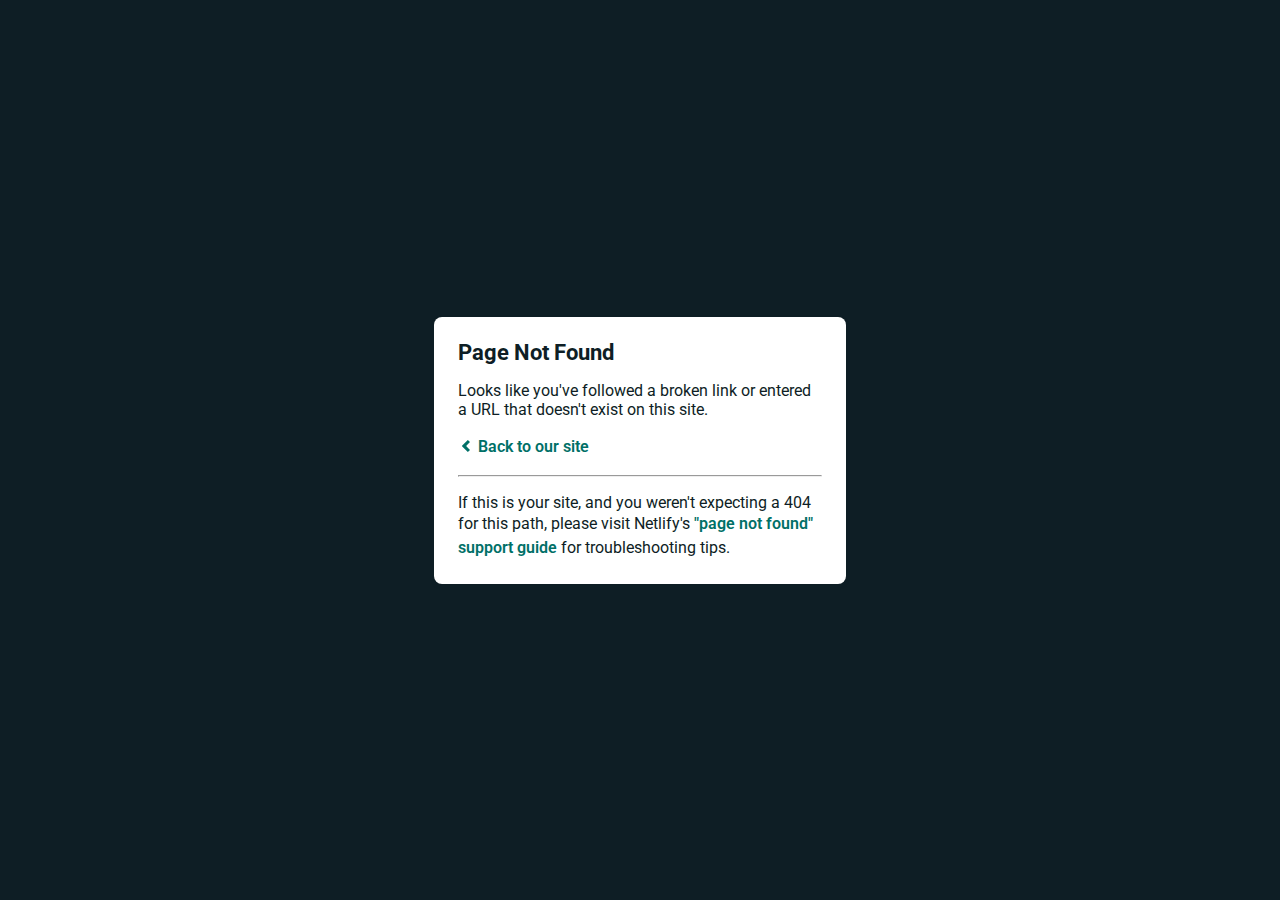
<file: EmployeeManagement/home/single.html>
<!DOCTYPE html>
<html>
  <head>
    <meta charset="utf-8">
    <meta name="viewport" content="width=device-width, initial-scale=1.0, maximum-scale=1.0, user-scalable=no">

    <title>Page Not Found</title>
    <link href='https://fonts.googleapis.com/css?family=Roboto:400,700&subset=latin,latin-ext' rel='stylesheet' type='text/css'>
    <style>
    body {
      font-family: -apple-system, BlinkMacSystemFont, "Segoe UI", Roboto, Helvetica, Arial, sans-serif, "Apple Color Emoji", "Segoe UI Emoji", "Segoe UI Symbol";
      background: rgb(14, 30, 37);
      color: white;
      overflow: hidden;
      margin: 0;
      padding: 0;
    }

    h1 {
      margin: 0;
      font-size: 22px;
      line-height: 24px;
    }

    .main {
      position: relative;
      display: flex;
      flex-direction: column;
      align-items: center;
      justify-content: center;
      height: 100vh;
      width: 100vw;
    }

    .card {
      position: relative;
      display: flex;
      flex-direction: column;
      width: 75%;
      max-width: 364px;
      padding: 24px;
      background: white;
      color: rgb(14, 30, 37);
      border-radius: 8px;
      box-shadow: 0 2px 4px 0 rgba(14, 30, 37, .16);
    }

    a {
      margin: 0;
      text-decoration: none;
      font-weight: 600;
      line-height: 24px;
      color: #007067;
    }

    a svg {
      position: relative;
      top: 2px;
    }

    a:hover,
    a:focus {
      text-decoration: underline;
      text-decoration-color: #f4bb00;
    }

    a:hover svg path{
      fill: #007067;
    }

    p:last-of-type {
      margin-bottom: 0;
    }

    </style>
  </head>
  <body>
    <div class="main">
      <div class="card">
        <div class="header">
          <h1>Page Not Found</h1>
        </div>
        <div class="body">
          <p>Looks like you've followed a broken link or entered a URL that doesn't exist on this site.</p>
          <p>
            <a id="back-link" href="/">
              <svg xmlns="http://www.w3.org/2000/svg" width="16" height="16" viewBox="0 0 16 16">
                <path fill="#007067" d="M11.9998836,4.09370803 L8.55809517,7.43294953 C8.23531459,7.74611298 8.23531459,8.25388736 8.55809517,8.56693769 L12,11.9062921 L9.84187871,14 L4.24208544,8.56693751 C3.91930485,8.25388719 3.91930485,7.74611281 4.24208544,7.43294936 L9.84199531,2 L11.9998836,4.09370803 Z"/>
              </svg>
              Back to our site
             </a>
          </p>
          <hr><p>If this is your site, and you weren't expecting a 404 for this path, please visit Netlify's <a href="https://community.netlify.com/t/support-guide-i-ve-deployed-my-site-but-i-still-see-page-not-found/125?utm_source=404page&utm_campaign=community_tracking">"page not found" support guide</a> for troubleshooting tips.
          </p>
        </div>
      </div>
    </div>
    <script>
      (function() {
        if (document.referrer && document.location.host && document.referrer.match(new RegExp("^https?://" + document.location.host))) {
          document.getElementById("back-link").setAttribute("href", document.referrer);
        }
      })();
    </script>
  </body>
</html>
</file>
